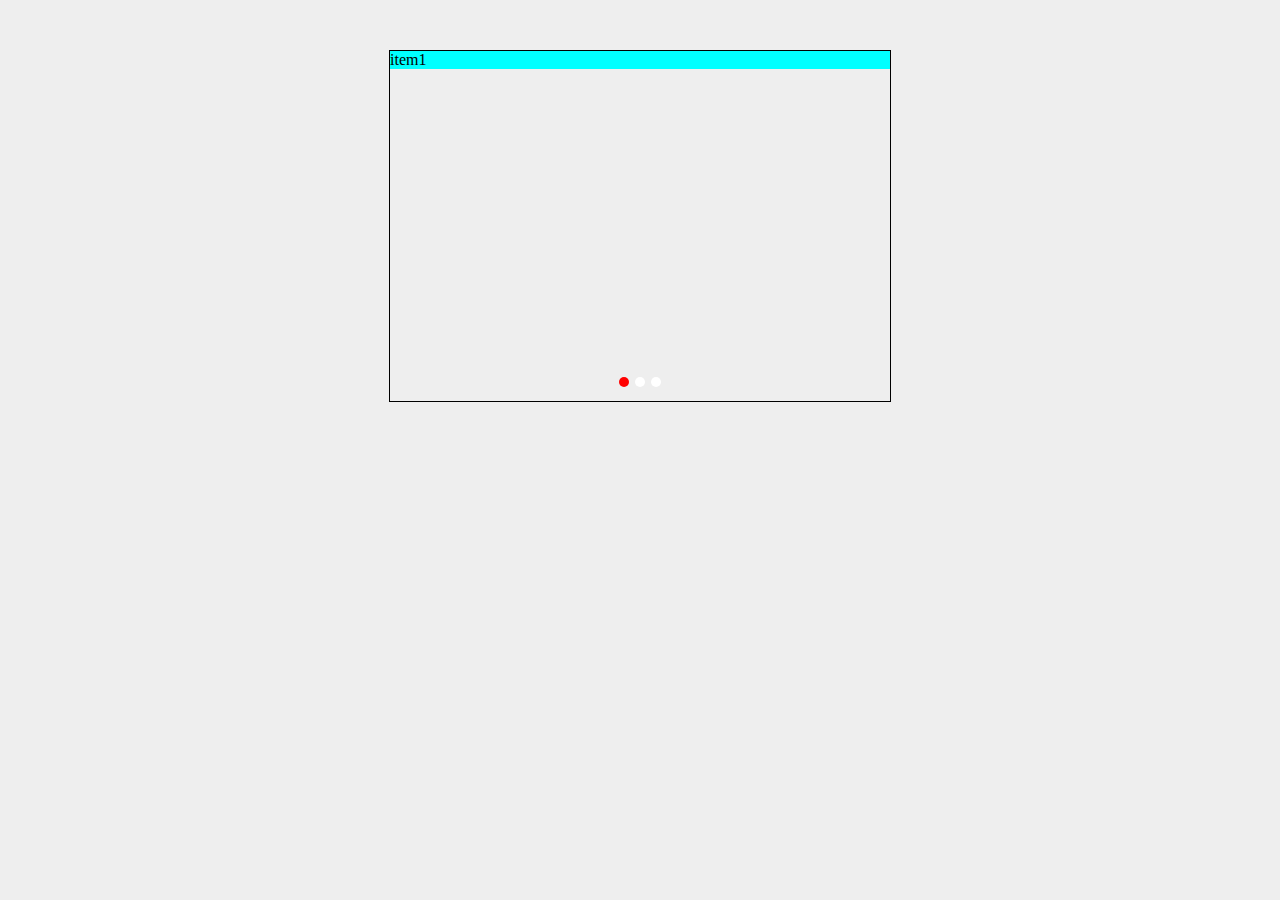
<file: 轮播图/自定义轮播图插件/index.html>
<!DOCTYPE html>
<html lang="en">
<head>
    <meta charset="UTF-8">
    <meta name="viewport" content="width=device-width, initial-scale=1.0">
    <title>轮播图</title>
    <style>
        body {
            background-color: #eee;
        }
        .wrapper {
            width: 500px;
            height: 350px;
            border: 1px solid #000;
            margin: 50px auto;
        }
        .item1 {
            background-color: aqua;
        }
        .item2 {
            background-color: blueviolet;
        }
        .item3 {
            background-color: cadetblue;
        }
    </style>
    <link rel="stylesheet" href="./index.css">
</head>
<body>
    <!-- 
        实例类  -》  由构造函数构造出来的 实例对象
        工具类  -》  直接调用
        $.fn.extend({
            swiper: function() {}
        })

        封装插件的步骤：
            1. 明确插件的使用
            2. 明确插件的参数 （在不同的位置引入的时候不同的地方）
            3. 写好测试用例
        
        封装swiper方法 参数要有：
            1）轮播的区域：  内容应该为一个数组 数组中的每一项为每次轮播的内容（DOM元素）
                list: [dom, dom]
            2) 尺寸： width, height
            3) 轮播的方式： type:  'animation'(从左到右的轮播) 'fade' (淡入淡出的轮播)
            4）是否自动轮播： autoChange: true （自动轮播） false （不自动轮播）
            5）自动轮播时间： autoTime
            6) 是否展示小圆点: showSpotBtn : true （展示） false（不展示
            7）是否展示左右按钮：  showChangeBtn: 'always', 'hover', 'hidden'
            8) 小圆点的位置： spotPosition： 'left'， 'right', 'center'
                -->
     <div class="wrapper">
         <div class="item item1">item1</div>
         <div class="item item2">item2</div>
         <div class="item item3">item3</div>
     </div>
     <script src="./jquery-3.3.1.js"></script>
     <script src="./index.js"></script>
     <script>
         $('.wrapper').swiper({
            list: $('.item'),
            width: 500,
            height: 350,
            type: 'fade',
            autoChange: true,
            autoTime: 3000,
            showSpotBtn: true,
            showChangeBtn: 'hover',
            spotPosition: 'center'
         });

     </script>
</body>
</html>
</file>
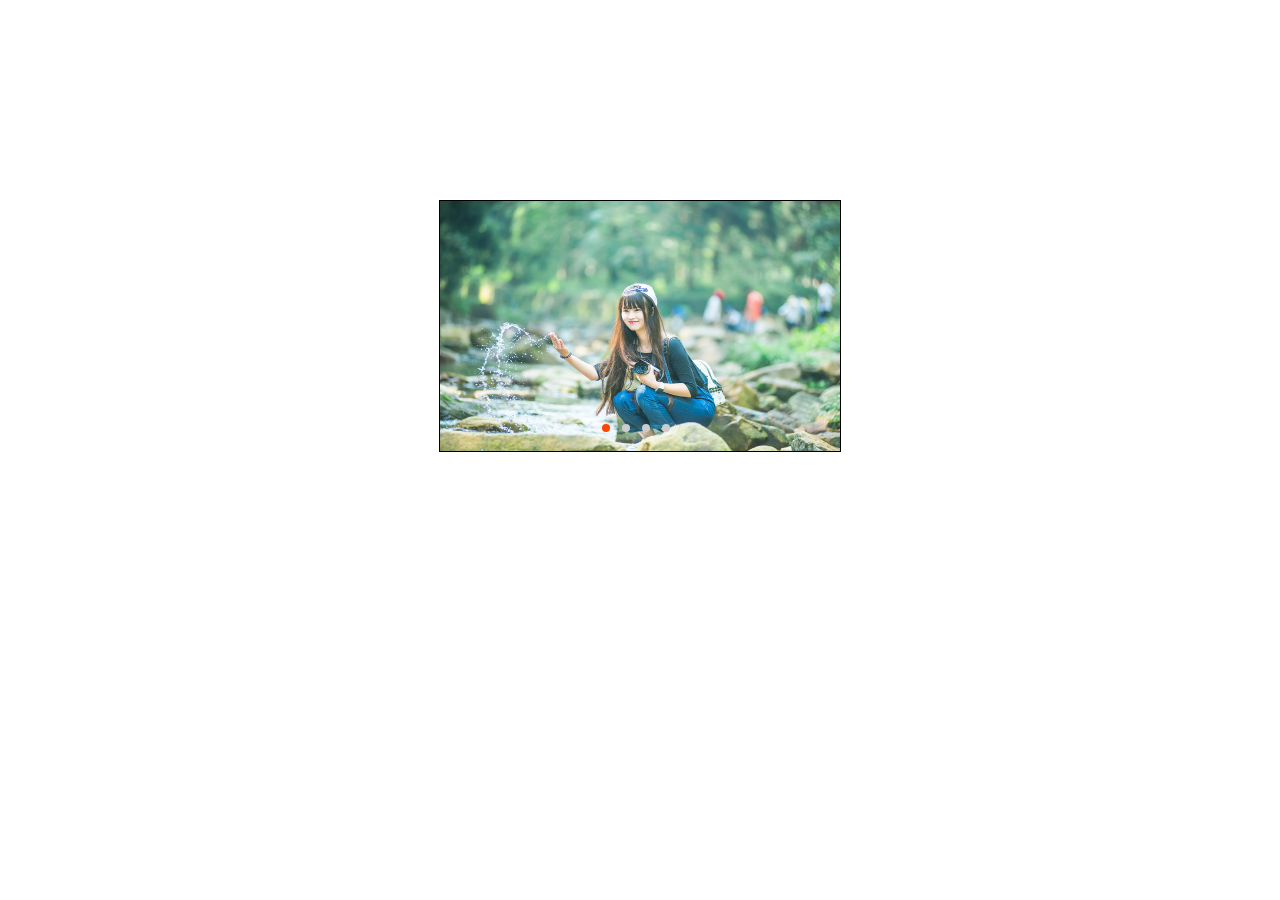
<file: 轮播图/轮播图/轮播图.html>
<!DOCTYPE html>
<html lang="en">
<head>
    <meta charset="UTF-8">
    <meta name="viewport" content="width=device-width, initial-scale=1.0">
    <title>轮播图</title>
    <style>
        * {
            margin: 0px;
            padding: 0px;
            list-style: none;
        }
        .wrapper{
            position: relative;
            width: 400px;
            height: 250px;
            margin: 200px auto 0;
            border: 1px solid black;
            overflow: hidden;
        }
        .wrapper .sliderPage {
            width: 2000px;
            height: 250px;
            position: absolute;
            left: 0px;
            top: 0px;
        }
        .wrapper .sliderPage li {
            width: 400px;
            height: 250px;
            float: left;
        }
        .wrapper .sliderPage li img{
            width: 100%;
            height: 100%;
        }
        .btn{
            width: 40px;
            height: 40px;
            position: absolute;
            top: 50%;
            margin-top: -20px;
            color: #fff;
            background-color: black;
            text-align: center;
            line-height: 40px;
            opacity: 0;
            cursor: pointer;
        }

        .wrapper:hover .btn{
            opacity: 0.5;
        }

        .btnLeft {
            left: 10px;
        }
        .btnRight {
            right: 10px;
        }

        .wrapper .sliderIndex{
            position: absolute;
            bottom: 15px;
            width: 100px;
            width: 100%;
            text-align: center;
        }

        .wrapper .sliderIndex span{
            display: inline-block;
            width: 8px;
            height: 8px;
            background-color: #ccc;
            border-radius: 50%;
            margin-right: 8px;
            cursor: pointer;
        }

        .wrapper .sliderIndex span.active{
            background-color: #f40;
        }



        
        
    </style>
</head>
<body>
    
    <div class="wrapper">
        <ul class="sliderPage">
            <li><img src="./img/1.jpg" ></li>
            <li><img src="./img/2.jpg" ></li>
            <li><img src="./img/3.jpg" ></li>
            <li><img src="./img/4.jpg" ></li>
            <li><img src="./img/1.jpg" ></li>
        </ul>
        <div class="btn btnLeft">&lt;</div>
        <div class="btn btnRight">&gt;</div>
        <div class="sliderIndex">
            <span class="active"></span>
            <span></span>
            <span></span>
            <span></span>
        </div>
    </div>

    <script type="text/javascript">
        
        var timer = null;
        var sliderPage = document.getElementsByClassName('sliderPage')[0];
        var moveWidth = sliderPage.children[0].offsetWidth;
        var num = sliderPage.children.length - 1;
        var leftBtn = document.getElementsByClassName('btnLeft')[0];
        var rightBtn = document.getElementsByClassName('btnRight')[0];
        var key = true;
        var index = 0;
        var ospanArr = document.getElementsByClassName('sliderIndex')[0].getElementsByTagName('span');

        var wrapper = document.getElementsByClassName('wrapper')[0];

        leftBtn.onclick = function() {
            autoMove('right->left')
        }

        rightBtn.onclick = function() {
            autoMove('left->right')
        }

        for(var i = 0;i < ospanArr.length;i ++){
            (function(myIndex){
                ospanArr[i].onclick = function(){
                    key = false;
                    clearTimeout(timer);
                    index = myIndex;
                    startMove(sliderPage, {left: -index * moveWidth}, function(){
                        key = true;
                        timer = setTimeout(autoMove, 1500);
                        changeIndex(index);
                    })
                }
            })(i);
        }

        function autoMove(diretion){
            if(key){
                key = false;
                clearTimeout(timer)
                if(!diretion || diretion == 'left->right'){
                    index ++;
                    startMove(sliderPage, {left : sliderPage.offsetLeft - moveWidth}, function() {
                        if(sliderPage.offsetLeft == -num * moveWidth){
                            index = 0;
                            sliderPage.style.left =  '0px';
                        }
                        timer = setTimeout(autoMove, 1500);
                        key = true;
                        changeIndex(index);
                    })
                }else if(diretion == 'right->left'){
                    if(sliderPage.offsetLeft == 0){
                        sliderPage.style.left = - num * moveWidth + 'px';
                        index = num;
                    }
                    index --;
                    startMove(sliderPage, {left : sliderPage.offsetLeft + moveWidth}, function() {
                        timer = setTimeout(autoMove, 1500);
                        key = true;
                        changeIndex(index);
                    })
                }    
            }   
        }

        function changeIndex(_index){
            for(var i = 0;i < ospanArr.length;i ++){
                ospanArr[i].className = '';
            }
            ospanArr[_index].className = 'active';

        }
        timer = setTimeout(autoMove, 2000)









        //缓冲运动
        function startMove(dom, attrObj, callback) {
            var timer = null;
            clearInterval(dom.timer);
            var ispeed = null,
                iCur = null;
                dom.timer = setInterval(function(){
                    var bool = true;
                    for(var attr in attrObj){
                        if(attr == 'opacity'){
                            iCur = parseFloat(getStyle(dom, attr)) * 100;
                        }else{
                            iCur = parseInt(getStyle(dom, attr));
                        }
                        ispeed = (attrObj[attr] - iCur) / 7;
                        ispeed = ispeed > 0 ? Math.ceil(ispeed) : Math.floor(ispeed);
                        if(attrObj[attr] == 'opacity'){
                            dom.style.opacity = (iCur + ispeed) / 100;
                        }else{
                            dom.style[attr] = iCur + ispeed + 'px';
                        }
                        if(iCur != attrObj[attr]){
                            bool = false;
                        }
                        if(bool) {
                            clearInterval(dom.timer);
                            typeof(callback ) == 'function' && callback();
                            console.log('over');
                        }
                    }
                }, 30);
        }
        //获取元素属性值
        function getStyle(elem, attr){
            if(window.getComputedStyle) {
                return window.getComputedStyle(elem, null)[attr];
            }else {
                return elem.currentStyle[attr];
            }
        }
    </script>
</body>
</html>
</file>
<file: 轮播图/自定义轮播图插件/index.css>
.my-swiper > ul, .my-swiper > ul > li{
    padding: 0;
    margin: 0;
}
.my-swiper > ul > li {
    list-style: none;
}

.my-swiper > ul,.my-swiper > ul > li {
    height: 100%;
}

.my-swiper {
    position: relative;
    overflow: hidden;
}
/* 如果当前是从左到右的轮播那么需要让轮播区域整体进行运动 */
.my-swiper-animation .my-swiper-list {
    position: absolute;
    left: 0;
}
.my-swiper-animation .my-swiper-list .my-swiper-item {
    float: left;
}
.my-swiper-fade .my-swiper-item {
    position: absolute;
    left: 0;
    top: 0;
}

.my-swiper > .my-swiper-btn {
    width: 40px;
    height: 30px;
    line-height: 30px;
    text-align: center;
    background-color: rgba(0, 0, 0, 0.3);
    color: #fff;
    position: absolute;
    top: 50%;
    margin-top: -15px;
    cursor: pointer;
}
.my-swiper > .my-swiper-btn.my-swiper-lbtn {
    border-top-right-radius: 20px;
    border-bottom-right-radius: 20px;
    left: 0;
}
.my-swiper > .my-swiper-btn.my-swiper-rbtn {
    border-top-left-radius: 20px;
    border-bottom-left-radius: 20px;
    right: 0;
}

.my-swiper > .my-swiper-spots {
    position: absolute;
    bottom: 10px;
    width: 100%;
    padding: 0 10px;
    box-sizing: border-box;
    text-align: center;
}
.my-swiper > .my-swiper-spots > span {
    display: inline-block;
    width: 10px;
    height: 10px;
    border-radius: 50%;
    background-color: rgba(255, 255, 255, 1);
    margin: 0 3px;
    cursor: pointer;
}
</file>
